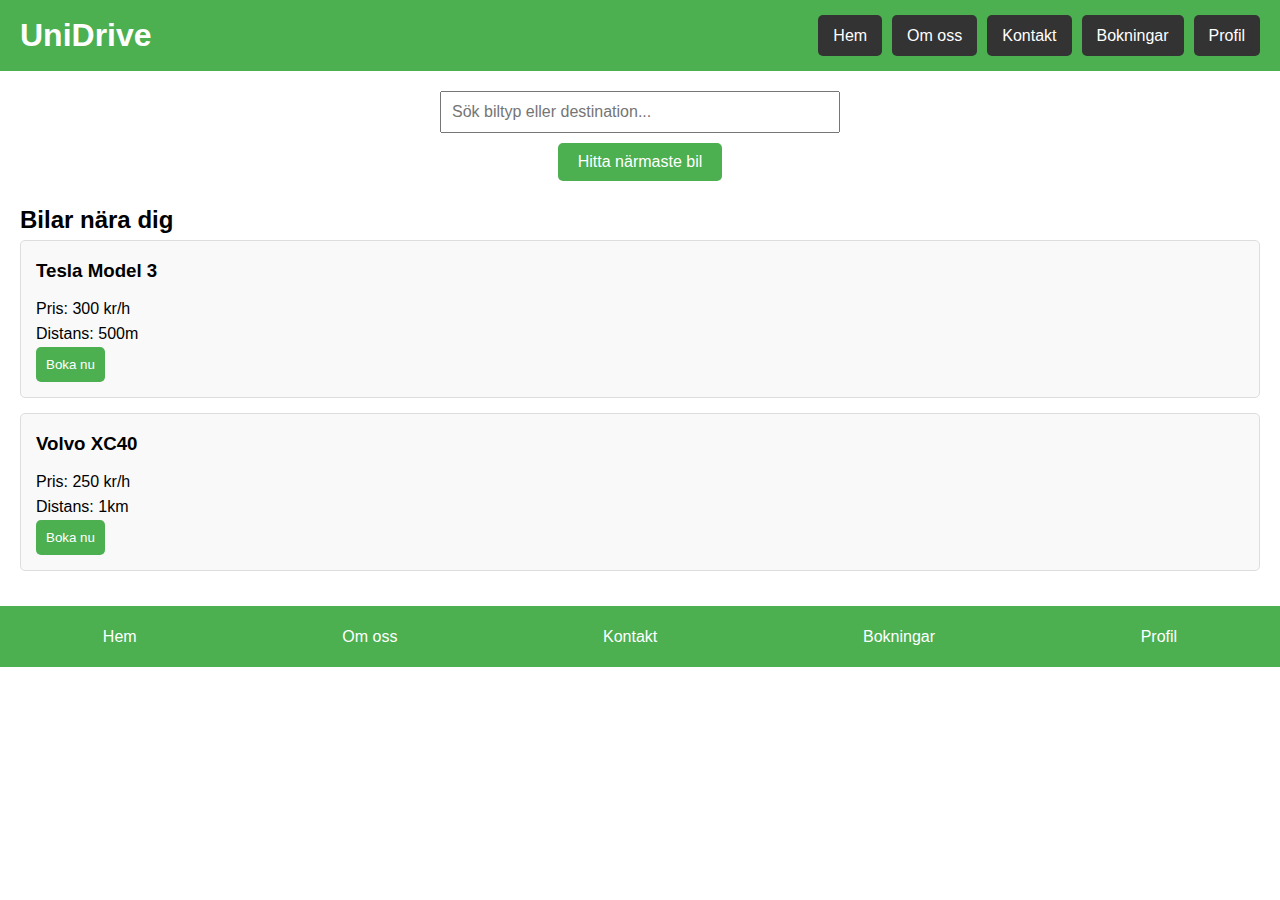
<file: index.html>
<!DOCTYPE html>
<html lang="sv">
<head>
  <meta charset="UTF-8">
  <meta name="viewport" content="width=device-width, initial-scale=1.0">
  <title>StudentRide</title>
  <link rel="stylesheet" href="styles.css">
</head>
<body>
  <!-- Header -->
  <header class="header">
    <h1>UniDrive</h1>
    <nav class="top-nav">
      <a href="index.html">Hem</a>
      <a href="about.html">Om oss</a>
      <a href="contact.html">Kontakt</a>
      <a href="booking.html">Bokningar</a>
      <a href="profile.html">Profil</a>
    </nav>
  </header>

  <!-- Main Content -->
  <main class="main-content">
    <!-- Search Section -->
    <section class="search-section">
      <input type="text" placeholder="Sök biltyp eller destination..." class="search-input">
      <button class="search-btn">Hitta närmaste bil</button>
    </section>

    <!-- Nearby Cars Section -->
    <section class="nearby-cars">
      <h2>Bilar nära dig</h2>
      <div class="car-card">
        <h3>Tesla Model 3</h3>
        <p>Pris: 300 kr/h</p>
        <p>Distans: 500m</p>
        <button class="book-btn">Boka nu</button>
      </div>
      <div class="car-card">
        <h3>Volvo XC40</h3>
        <p>Pris: 250 kr/h</p>
        <p>Distans: 1km</p>
        <button class="book-btn">Boka nu</button>
      </div>
      <!-- Add more car cards as needed -->
    </section>
  </main>
  
  <!-- Footer -->
  <footer class="bottom-nav">
      <a href="index.html">Hem</a>
      <a href="about.html">Om oss</a>
      <a href="contact.html">Kontakt</a>
      <a href="booking.html">Bokningar</a>
      <a href="profile.html">Profil</a>
  </footer>

</body>
</html>
</file>
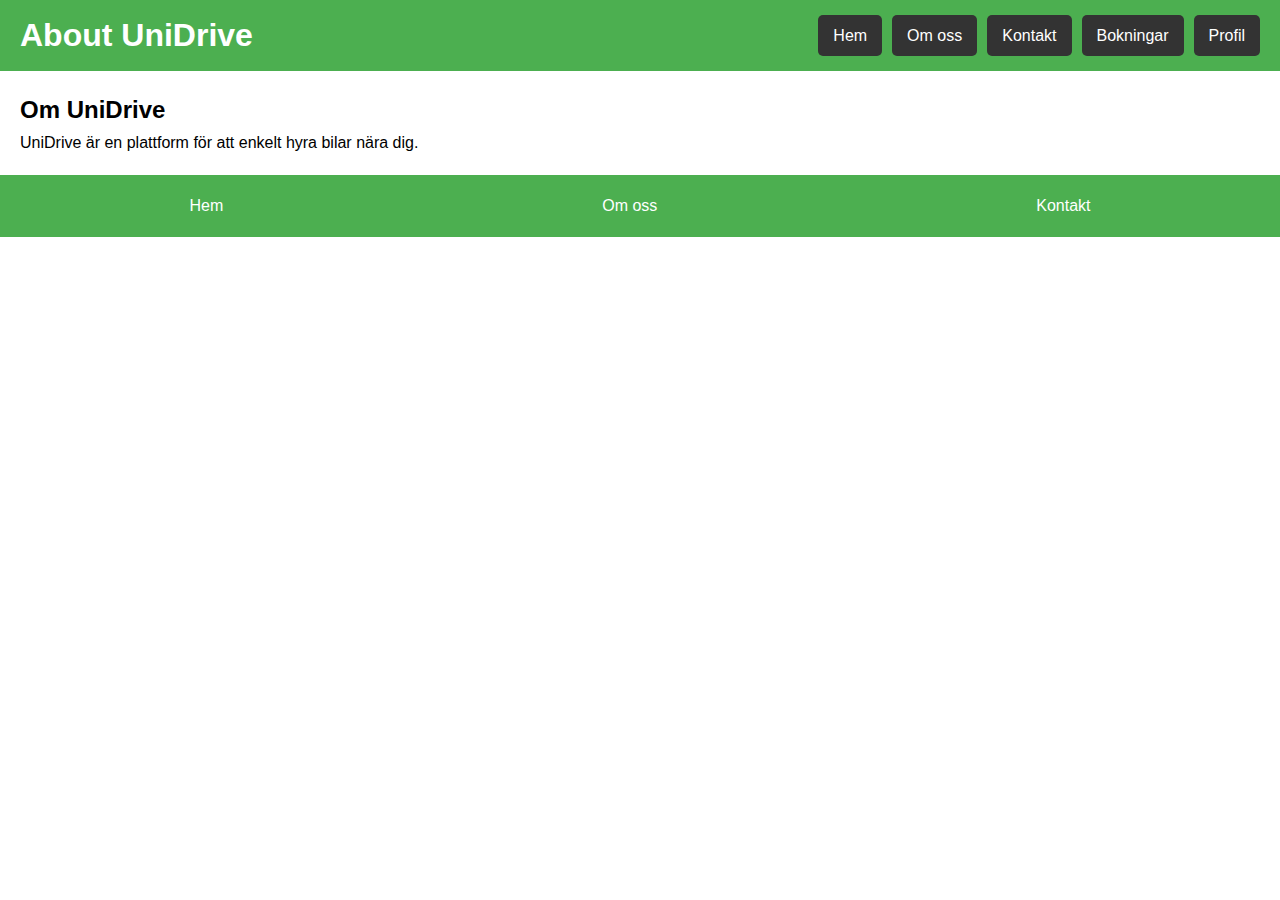
<file: about.html>
<!DOCTYPE html>
<html lang="sv">
<head>
  <meta charset="UTF-8">
  <meta name="viewport" content="width=device-width, initial-scale=1.0">
  <title>About - UniDrive</title>
  <link rel="stylesheet" href="styles.css">
</head>
<body>
  <header class="header">
    <h1>About UniDrive</h1>
    <nav class="top-nav">
      <a href="index.html">Hem</a>
      <a href="about.html">Om oss</a>
      <a href="contact.html">Kontakt</a>
      <a href="booking.html">Bokningar</a>
      <a href="profile.html">Profil</a>
    </nav>
  </header>
  
  <main class="main-content">
    <section>
      <h2>Om UniDrive</h2>
      <p>UniDrive är en plattform för att enkelt hyra bilar nära dig.</p>
    </section>
  </main>
  
  <footer class="bottom-nav">
    <a href="index.html">Hem</a>
    <a href="about.html">Om oss</a>
    <a href="contact.html">Kontakt</a>
  </footer>
</body>
</html>
</file>
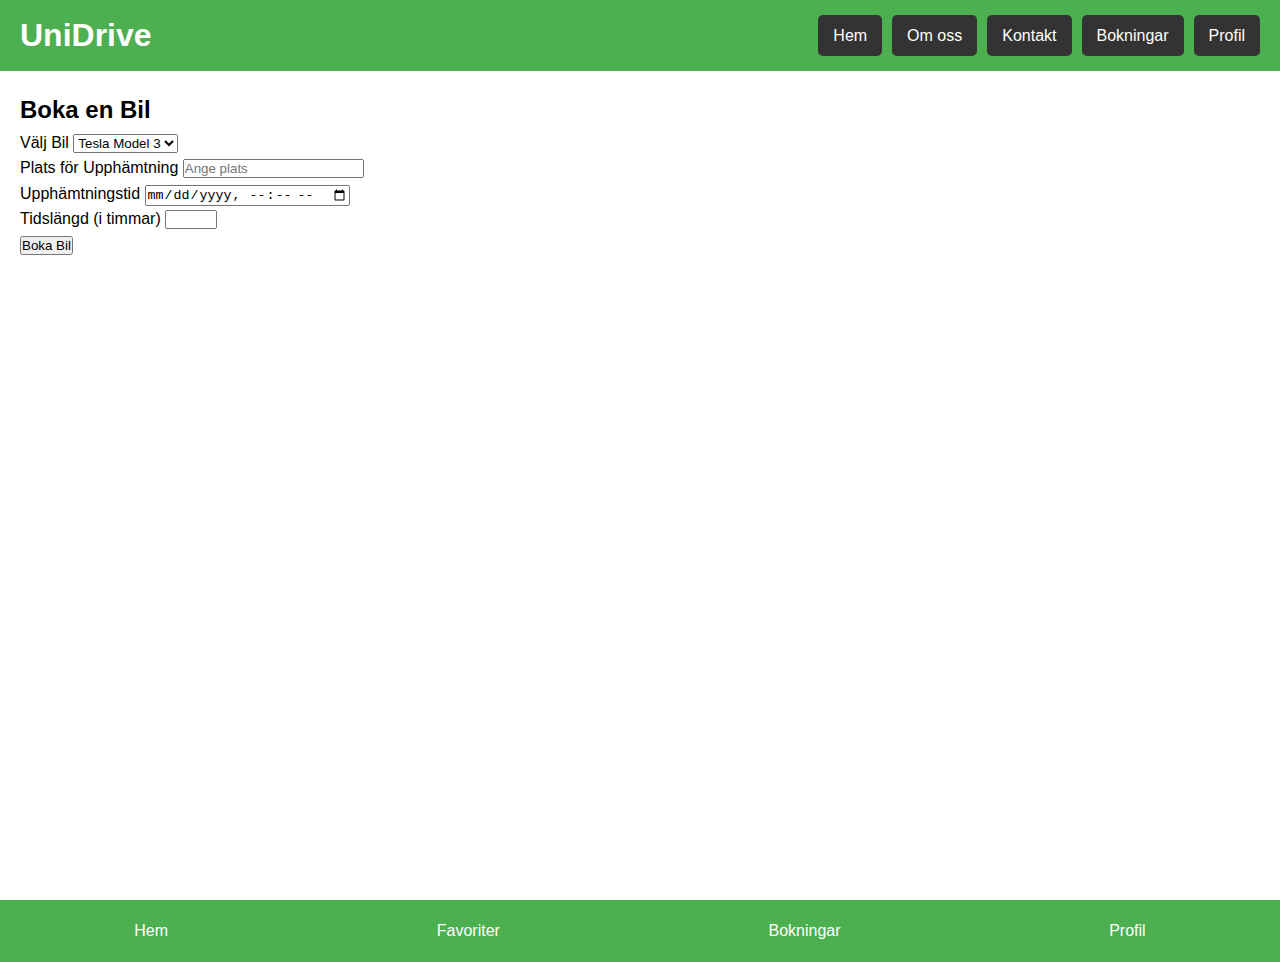
<file: booking.html>
<!DOCTYPE html>
<html lang="sv">
<head>
  <meta charset="UTF-8">
  <meta name="viewport" content="width=device-width, initial-scale=1.0">
  <title>Book a Car | UniDrive</title>
  <link rel="stylesheet" href="styles.css">
</head>
<body>
  <div class="content-wrapper">
    <!-- Header -->
    <header class="header">
      <h1>UniDrive</h1>
      <nav class="top-nav">
      <a href="index.html">Hem</a>
      <a href="about.html">Om oss</a>
      <a href="contact.html">Kontakt</a>
      <a href="booking.html">Bokningar</a>
      <a href="profile.html">Profil</a>
      </nav>
    </header>

    <!-- Booking Form -->
    <main class="main-content">
      <h2>Boka en Bil</h2>

      <form action="/submit-booking" method="POST" class="booking-form">
        <div class="form-group">
          <label for="car">Välj Bil</label>
          <select id="car" name="car" required>
            <option value="tesla_model_3">Tesla Model 3</option>
            <option value="volvo_xc40">Volvo XC40</option>
            <option value="bmw_i3">BMW i3</option>
          </select>
        </div>

        <div class="form-group">
          <label for="pickup-location">Plats för Upphämtning</label>
          <input type="text" id="pickup-location" name="pickup-location" placeholder="Ange plats" required>
        </div>

        <div class="form-group">
          <label for="pickup-time">Upphämtningstid</label>
          <input type="datetime-local" id="pickup-time" name="pickup-time" required>
        </div>

        <div class="form-group">
          <label for="duration">Tidslängd (i timmar)</label>
          <input type="number" id="duration" name="duration" min="1" max="24" required>
        </div>

        <div class="form-group">
          <button type="submit" class="book-btn">Boka Bil</button>
        </div>
      </form>
    </main>
  </div>

  <!-- Footer -->
  <footer class="bottom-nav">
    <a href="#home">Hem</a>
    <a href="#favorites">Favoriter</a>
    <a href="#bookings">Bokningar</a>
    <a href="#profile">Profil</a>
  </footer>
</body>
</html>
</file>
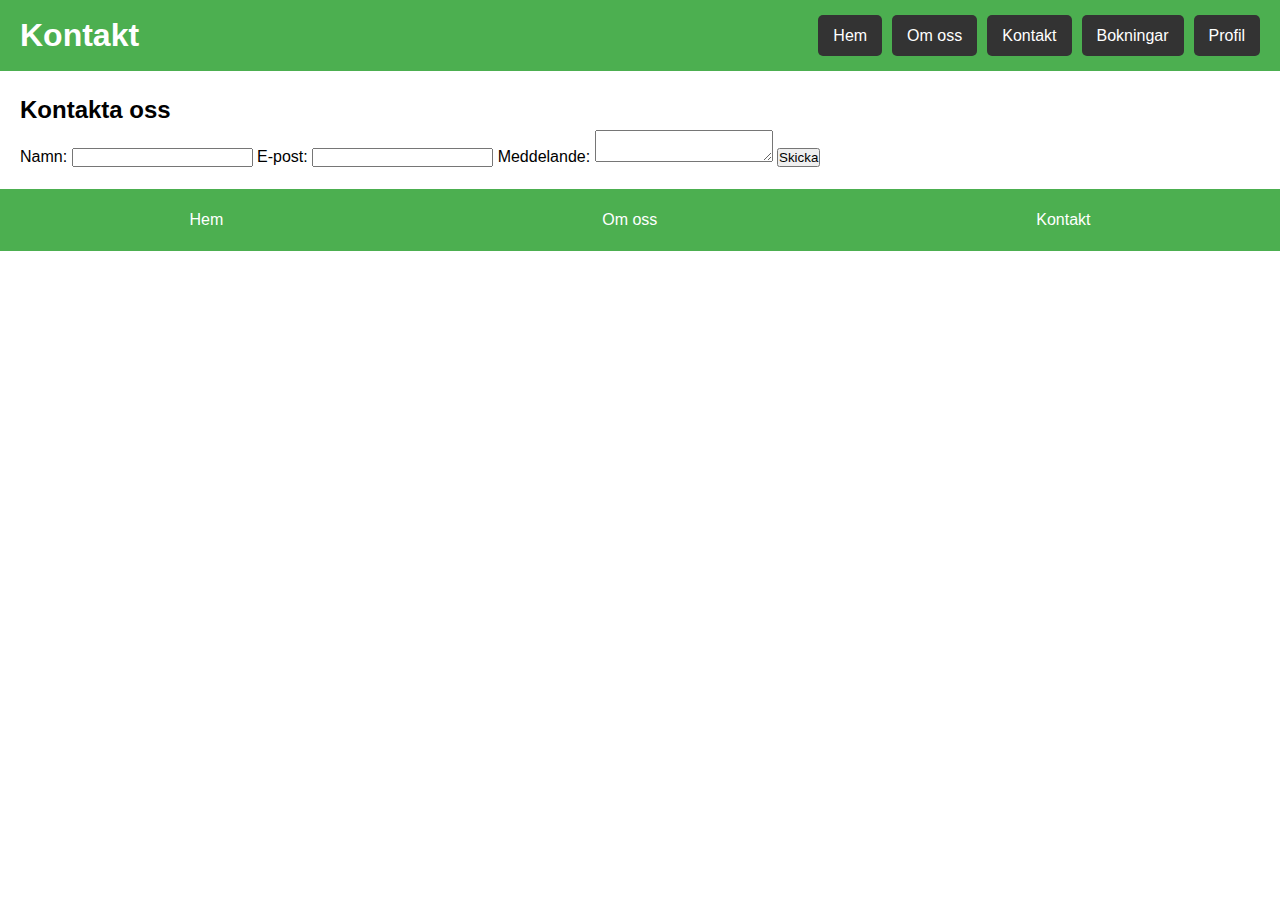
<file: contact.html>
<!DOCTYPE html>
<html lang="sv">
<head>
  <meta charset="UTF-8">
  <meta name="viewport" content="width=device-width, initial-scale=1.0">
  <title>Kontakt - UniDrive</title>
  <link rel="stylesheet" href="styles.css">
</head>
<body>
  <header class="header">
    <h1>Kontakt</h1>
    <nav class="top-nav">
      <a href="index.html">Hem</a>
      <a href="about.html">Om oss</a>
      <a href="contact.html">Kontakt</a>
      <a href="booking.html">Bokningar</a>
      <a href="profile.html">Profil</a>
    </nav>
  </header>
  
  <main class="main-content">
    <section>
      <h2>Kontakta oss</h2>
      <form>
        <label for="name">Namn:</label>
        <input type="text" id="name" name="name" required>
        
        <label for="email">E-post:</label>
        <input type="email" id="email" name="email" required>
        
        <label for="message">Meddelande:</label>
        <textarea id="message" name="message" required></textarea>
        
        <button type="submit">Skicka</button>
      </form>
    </section>
  </main>
  
  <footer class="bottom-nav">
    <a href="index.html">Hem</a>
    <a href="about.html">Om oss</a>
    <a href="contact.html">Kontakt</a>
  </footer>
</body>
</html>
</file>
<file: styles.css>
/* General reset */
* {
  margin: 0;
  padding: 0;
  box-sizing: border-box;
}

/* Body and HTML settings for full height */
html, body {
  height: 100%;
  margin: 0;
  font-family: Arial, sans-serif;
  line-height: 1.6;
}

.content-wrapper {
  min-height: 100%; 
  display: flex;
  flex-direction: column; 
}

/* Main content grows to fill available space */
.main-content {
  flex: 1;
  padding: 20px;
}

/* Header styles */
.header {
  display: flex;
  justify-content: space-between;
  align-items: center;
  padding: 10px 20px;
  background-color: #4CAF50;
  color: white;
  flex-wrap: wrap;
}

.header h1 {
  margin: 0;
}

nav {
  display: flex;
  gap: 10px;
  flex-wrap: wrap;
}

nav a {
  text-decoration: none;
  padding: 8px 15px;
  color: white;
  background-color: #333;
  border-radius: 5px;
  transition: background-color 0.3s;
}

nav a:hover {
  background-color: #45a049;
}

/* Search section */
.search-section {
  display: flex;
  flex-direction: column;
  align-items: center;
  margin-bottom: 20px;
}

.search-input {
  width: 100%;
  max-width: 400px;
  padding: 10px;
  margin-bottom: 10px;
  font-size: 16px;
}

.search-btn {
  padding: 10px 20px;
  background-color: #4CAF50;
  color: white;
  border: none;
  border-radius: 5px;
  font-size: 16px;
  cursor: pointer;
}

.search-btn:hover {
  background-color: #45a049;
}

/* Nearby Cars Section */
.nearby-cars {
  margin-top: 20px;
}

.car-card {
  border: 1px solid #ddd;
  padding: 15px;
  margin-bottom: 15px;
  border-radius: 5px;
  background-color: #f9f9f9;
}

.car-card h3 {
  margin-bottom: 10px;
}

.car-card button {
  padding: 10px;
  background-color: #4CAF50;
  color: white;
  border: none;
  border-radius: 5px;
  cursor: pointer;
}

.car-card button:hover {
  background-color: #45a049;
}

/* Footer styles */
.bottom-nav {
  background-color: #4CAF50;
  color: white;
  text-align: center;
  padding: 10px 0;

  /* Flex layout for responsiveness */
  display: flex;
  justify-content: space-around;
  flex-wrap: wrap;
}

.bottom-nav a {
  color: white;
  text-decoration: none;
  padding: 8px 15px;
  border-radius: 5px;
  transition: background-color 0.3s;
}

.bottom-nav a:hover {
  background-color: #45a049;
}

/* Responsive adjustments */
@media (max-width: 768px) {
  .header {
    flex-direction: column;
    align-items: flex-start;
  }

  nav {
    width: 100%;
    justify-content: flex-start;
  }

  nav a {
    width: 100%;
    text-align: center;
  }

  .bottom-nav {
    flex-direction: column;
    align-items: center;
  }

  .bottom-nav a {
    margin-bottom: 10px;
    width: 90%;
    text-align: center;
  }
}

/* Extra small screens */
@media (max-width: 480px) {
  .header h1 {
    font-size: 20px;
  }

  .search-input, .search-btn {
    font-size: 14px;
  }

  .car-card {
    padding: 10px;
  }
}
</file>
